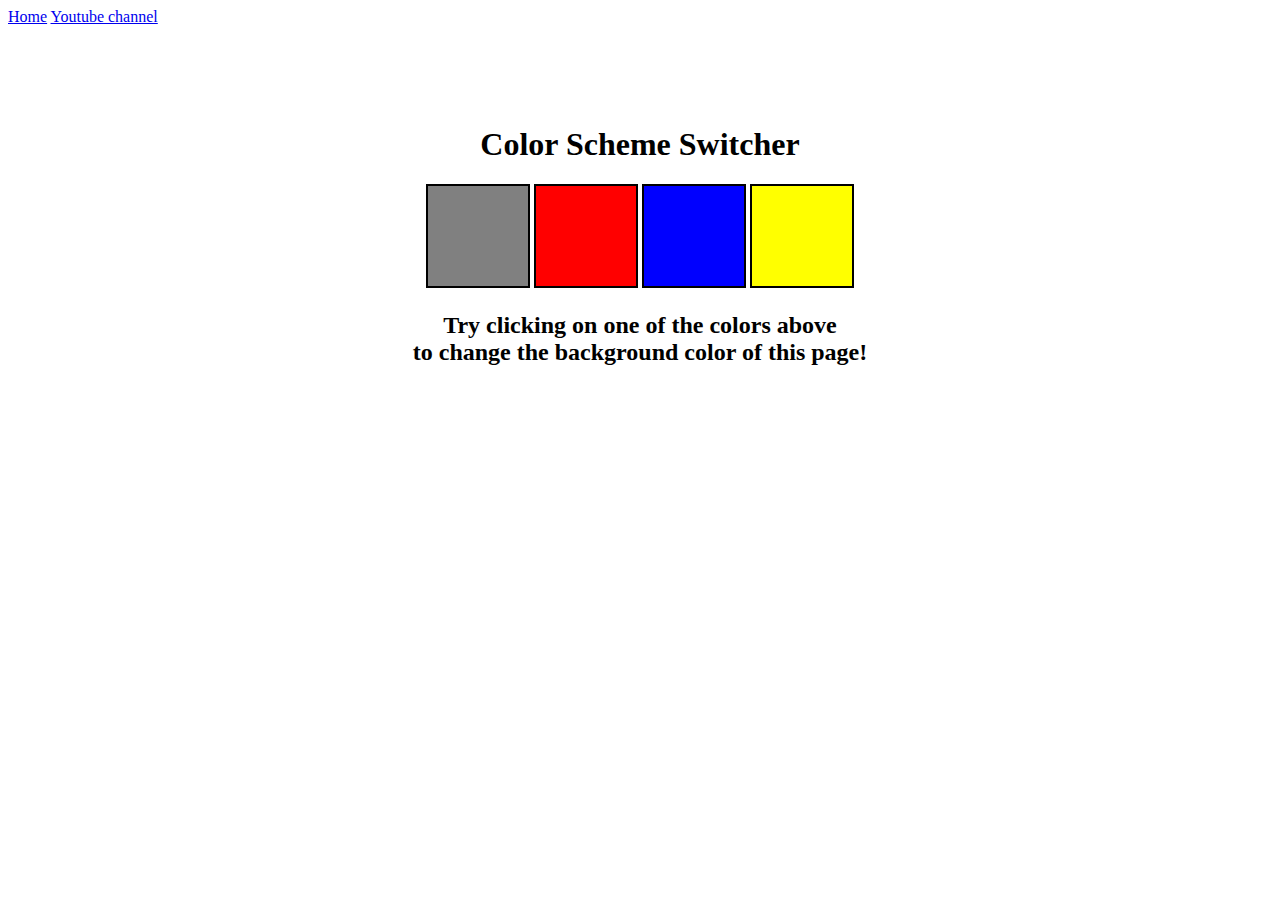
<file: 07_projects/1-ColorChanger/index.html>
<!DOCTYPE html>
<html lang="en">

<head>
    <meta charset="UTF-8" />
    <meta
        name="viewport"
        content="width=device-width, initial-scale=1.0"
    />
    <meta
        http-equiv="X-UA-Compatible"
        content="ie=edge"
    />
    <link
        rel="stylesheet"
        href="./style.css"
    />
    <title>JavaScript Background Color Switcher</title>
</head>

<body>
    <nav>
        <a
            href="/"
            aria-current="page"
        >Home</a>
        <a
            target="_blank"
            href="https://www.youtube.com/@chaiaurcode"
        >Youtube channel</a>
    </nav>
    <div class="canvas">
        <!-- <a
        style="
          background-color: #fff;
          padding: 10px 30px;
          border-radius: 8px;
          color: #212121;
          text-decoration: none;
          border: 2px solid #212121;
        "
        href="../index.html"
        >Back to Home Page</a
      > -->
        <h1>Color Scheme Switcher</h1>
        <span
            class="button"
            id="grey"
        ></span>
        <span
            class="button"
            id="red"
        ></span>
        <span
            class="button"
            id="blue"
        ></span>
        <span
            class="button"
            id="yellow"
        ></span>
        <h2>
            Try clicking on one of the colors above
            <span>to change the background color of this page!</span>
        </h2>
    </div>
    <script src="./script.js"></script>
</body>

</html>
</file>
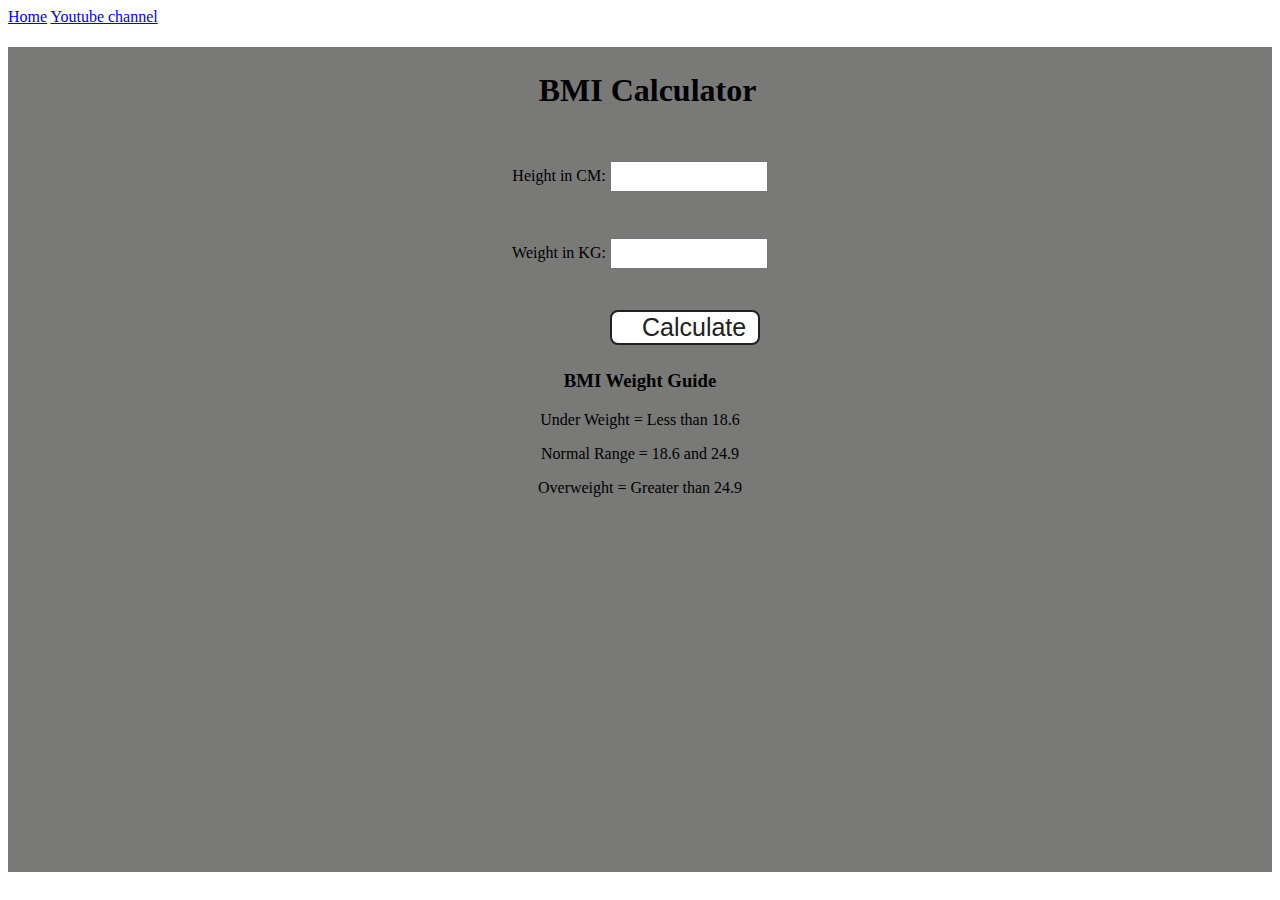
<file: 07_projects/2-BMICalculator/index.html>
<!DOCTYPE html>
<html lang="en">

<head>
  <meta charset="UTF-8" />
  <meta
    name="viewport"
    content="width=device-width, initial-scale=1.0"
  />
  <meta
    http-equiv="X-UA-Compatible"
    content="ie=edge"
  />
  <link
    rel="stylesheet"
    href="./style.css"
  />
  <title>BMI Calculator</title>
</head>

<body>
  <nav>
    <a
      href="/"
      aria-current="page"
    >Home</a>
    <a
      target="_blank"
      href="https://www.youtube.com/@chaiaurcode"
    >Youtube channel</a>
  </nav>
  <div class="container">
    <h1>BMI Calculator</h1>
    <form>
      <p>
        <label>Height in CM: </label>
        <input
          type="text"
          id="height"
        />
      </p>
      <p>
        <label>Weight in KG: </label>
        <input
          type="text"
          id="weight"
        />
      </p>
      <button>Calculate</button>
      <div id="results"></div>
      <div id="weight-guide">
        <h3>BMI Weight Guide</h3>
        <p>Under Weight = Less than
          18.6</p>
        <p>Normal Range = 18.6 and
          24.9</p>
        <p>Overweight = Greater than
          24.9</p>
      </div>
    </form>
  </div>
</body>
<script src="./script.js"></script>

</html>
</file>
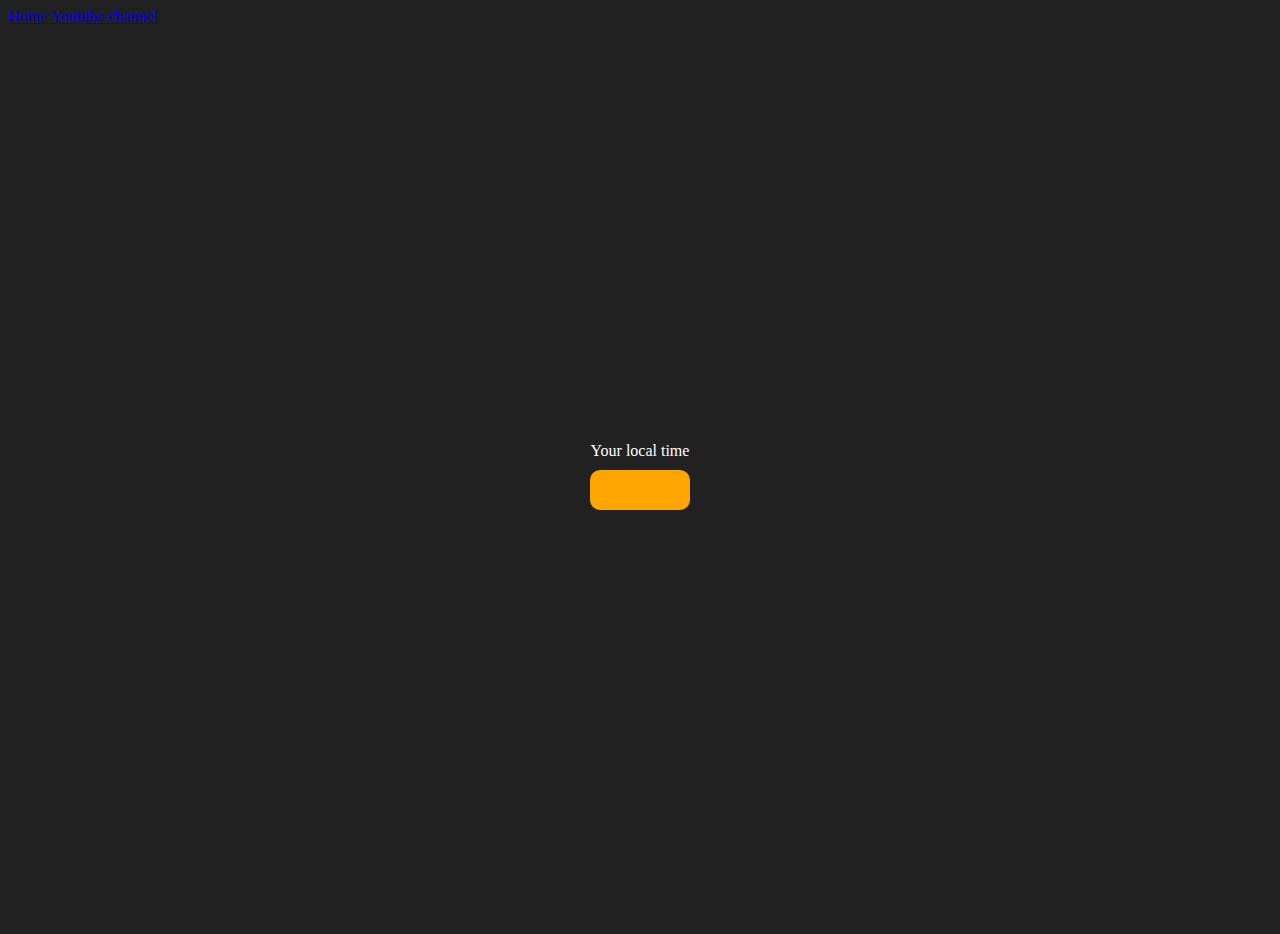
<file: 07_projects/3-digitalClock/index.html>
<!DOCTYPE html>
<html lang="en">

<head>
    <meta charset="UTF-8" />
    <meta
        name="viewport"
        content="width=device-width, initial-scale=1.0"
    />
    <meta
        http-equiv="X-UA-Compatible"
        content="ie=edge"
    />
    <link
        rel="stylesheet"
        type="text/css"
        href="./styles.css"
    />
    <title>Your Local Time</title>
</head>

<body>
    <nav>
        <a
            href="/"
            aria-current="page"
        >Home</a>
        <a
            target="_blank"
            href="https://www.youtube.com/@chaiaurcode"
        >Youtube channel</a>
    </nav>
    <div class="center">
        <div id="banner"><span>Your local time</span></div>
        <div id="clock"></div>
    </div>
    <script src="./script.js"></script>
</body>

</html>
</file>
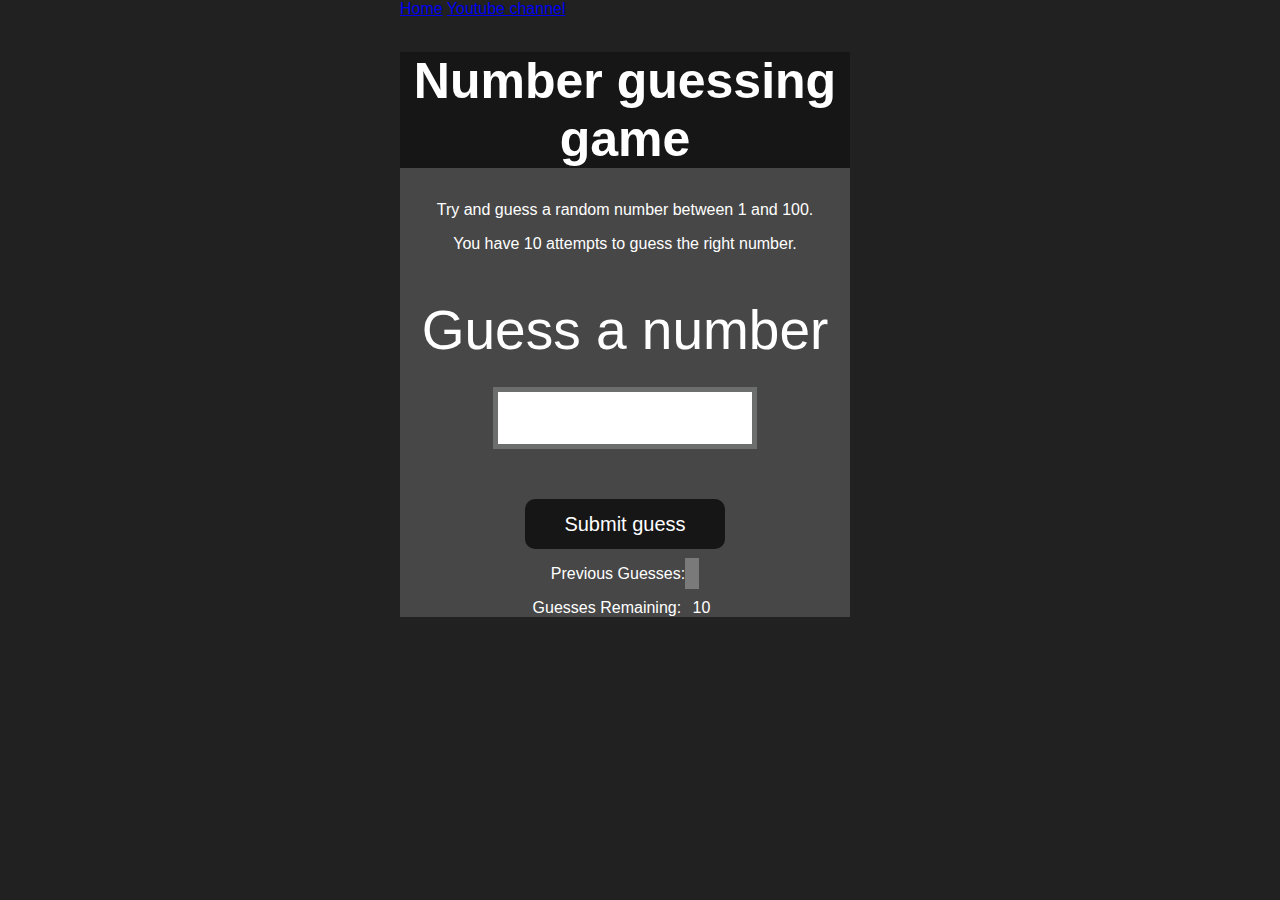
<file: 07_projects/4-GuessTheNumber/index.html>
<!DOCTYPE html>
<html lang="en">

<head>
    <meta charset="UTF-8">
    <meta
        name="viewport"
        content="width=device-width, initial-scale=1.0"
    >
    <meta
        http-equiv="X-UA-Compatible"
        content="ie=edge"
    >
    <title>Number Guessing Game</title>
    <link
        rel="stylesheet"
        href="./style.css"
    >

</head>

<body style="background-color:#212121; color:#fff;">
    <nav>
        <a
            href="/"
            aria-current="page"
        >Home</a>
        <a
            target="_blank"
            href="https://www.youtube.com/@chaiaurcode"
        >Youtube channel</a>
    </nav>

    <div id="wrapper">
        <h1>Number guessing game</h1>
        <p>Try and guess a random number between 1 and 100.</p>
        <p>You have 10 attempts to guess the right number.</p>
        </br>
        <form class="form">
            <label2
                for="guessField"
                id="guess"
            >Guess a number</label>
                <input
                    type="text"
                    id="guessField"
                    class="guessField"
                >
                <input
                    type="submit"
                    id="subt"
                    value="Submit guess"
                    class="guessSubmit"
                >
        </form>

        <div class="resultParas">
            <p>Previous Guesses: <span class="guesses"></span></p>
            <p>Guesses Remaining: <span class="lastResult">10</span></p>
            <p class="lowOrHi"></p>
        </div>
    </div>
    <script src="./script.js"></script>
</body>

</html>
</file>
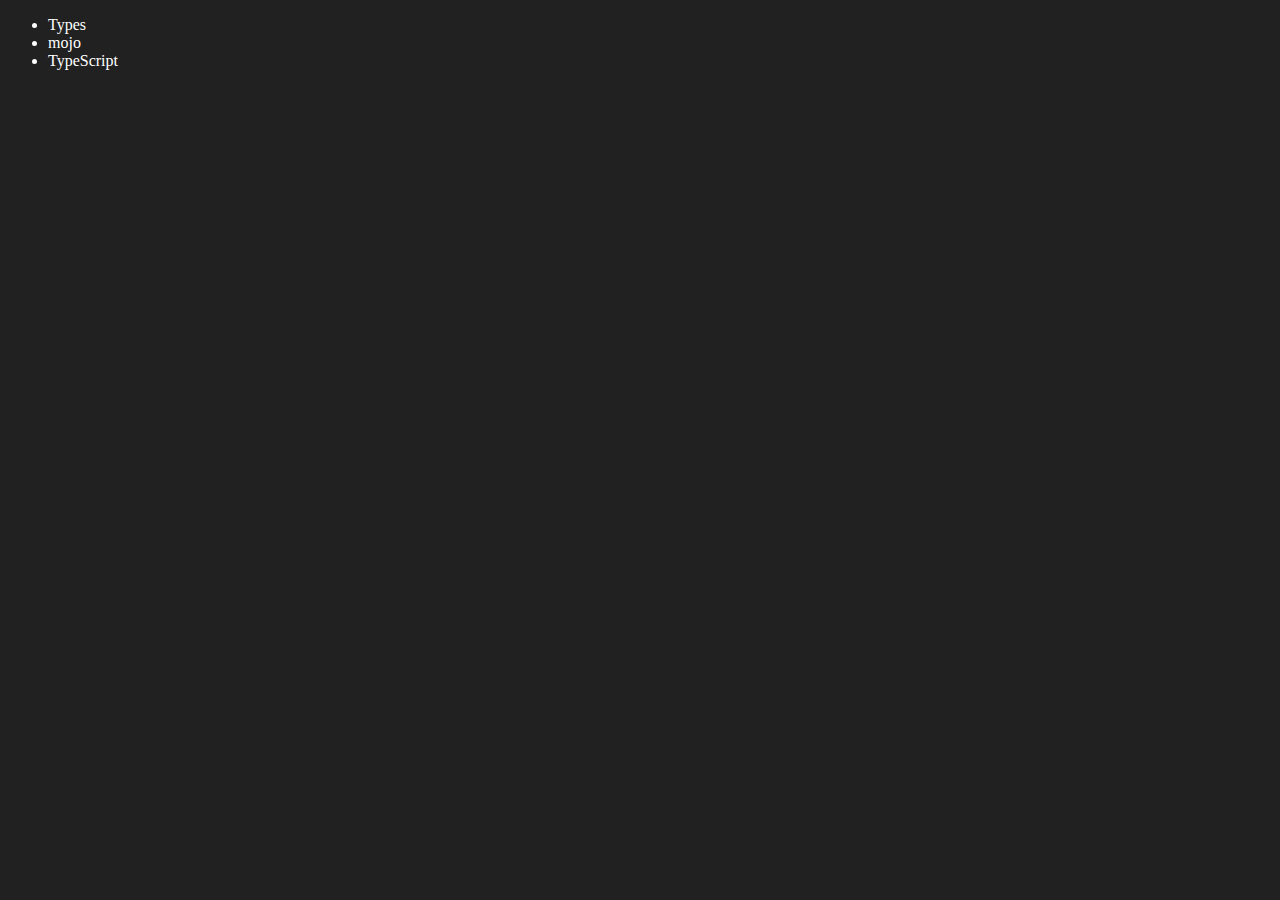
<file: 06_dom/four.html>
<!DOCTYPE html>
<html lang="en">

<head>
    <meta charset="UTF-8">
    <meta
        name="viewport"
        content="width=device-width, initial-scale=1.0"
    >
    <title>Edit & Remove Elements</title>
</head>

<body style="background-color: #212121;color: #fff;">
    <ul class="language">
        <li>JavaScript</li>
    </ul>
</body>

<script>

    // const addList = document.createElement("li");
    // const addPython = document.createTextNode("python");
    // addList.appendChild(addPython);
    // document.body.appendChild(addList)


    // unoptimized 
    function addLanguage(langName) {
        const li = document.createElement("li");
        li.innerHTML = `${langName}`;
        document.querySelector(".language").appendChild(li);
    }
    addLanguage("python");//Traversing Everytime whole list(not optimized)
    addLanguage("TypeScript");

    // optimized ( Recommended )
    function addOptiLanguage(langName) {
        const li = document.createElement("li");
        li.appendChild(document.createTextNode(langName));
        document.querySelector(".language").appendChild(li);
    }
    addOptiLanguage("golang");

    //Edit(replace)

    const secondLang = document.querySelector("li:nth-child(2)");
    // secondLang.innerHTML = "Mojo"; //unoptimized
    const newLi = document.createElement("li");//optimized
    newLi.textContent = "mojo";
    secondLang.replaceWith(newLi);

    // Edit(other way)
    const firstLang = document.querySelector("li:first-child");
    firstLang.outerHTML = "<li>Types</li>";


    // remove
    const lastLang = document.querySelector("li:last-child");
    lastLang.remove();


</script>

</html>
</file>
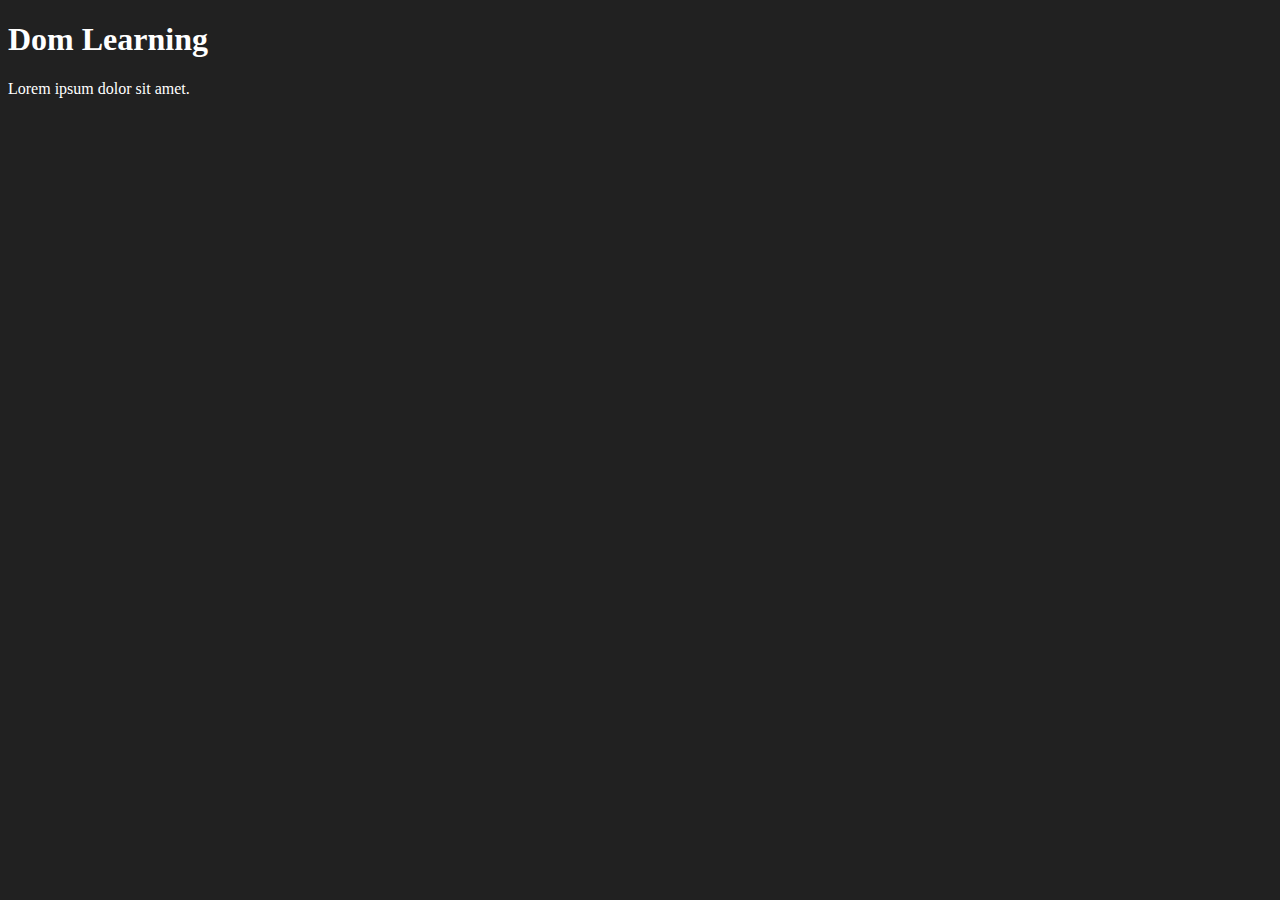
<file: 06_dom/one.html>
<!-- pagetype (document type) -->
<!DOCTYPE html>
<html lang="en">

<!-- html k 2 childs hai head aur body -->

<!-- head k andar meta aur title childs hote hai -->
<!-- title k andr text node h  -->
<!-- meta k andr srf attribute h -->

<head>
    <meta charset="UTF-8">
    <meta
        name="viewport"
        content="width=device-width, initial-scale=1.0"
    >
    <title>Dom Manipulation</title>
    <style>
        .bg-black {
            background-color: #212121;
            color: #fff;
        }
    </style>
</head>

<!-- h1 k andr text node h -->
<!-- p k andr text node h -->

<body class="bg-black">
    <div>
        <h1
            class="heading"
            id="title"
        >Dom Learning</h1>
        <p>Lorem ipsum dolor sit amet.</p>
    </div>
</body>
<script>
    // querySelectorAll returns an NodeList which contains forEach()----returns list
    // getElementsByClassName returns an HtmlCollection which does not contains any looping function----returns list
    // U can convert to array using --- Array.from(tag)
    // innerText shows only visible text not the hidden
    // textContent shows all visible text hidden also
    // innerHTML shows all text and child tags and text also
    // document.querySelector('') here u can grab using all css selectors----return element
    // document.getElementsById -----returns element
</script>

</html>
</file>
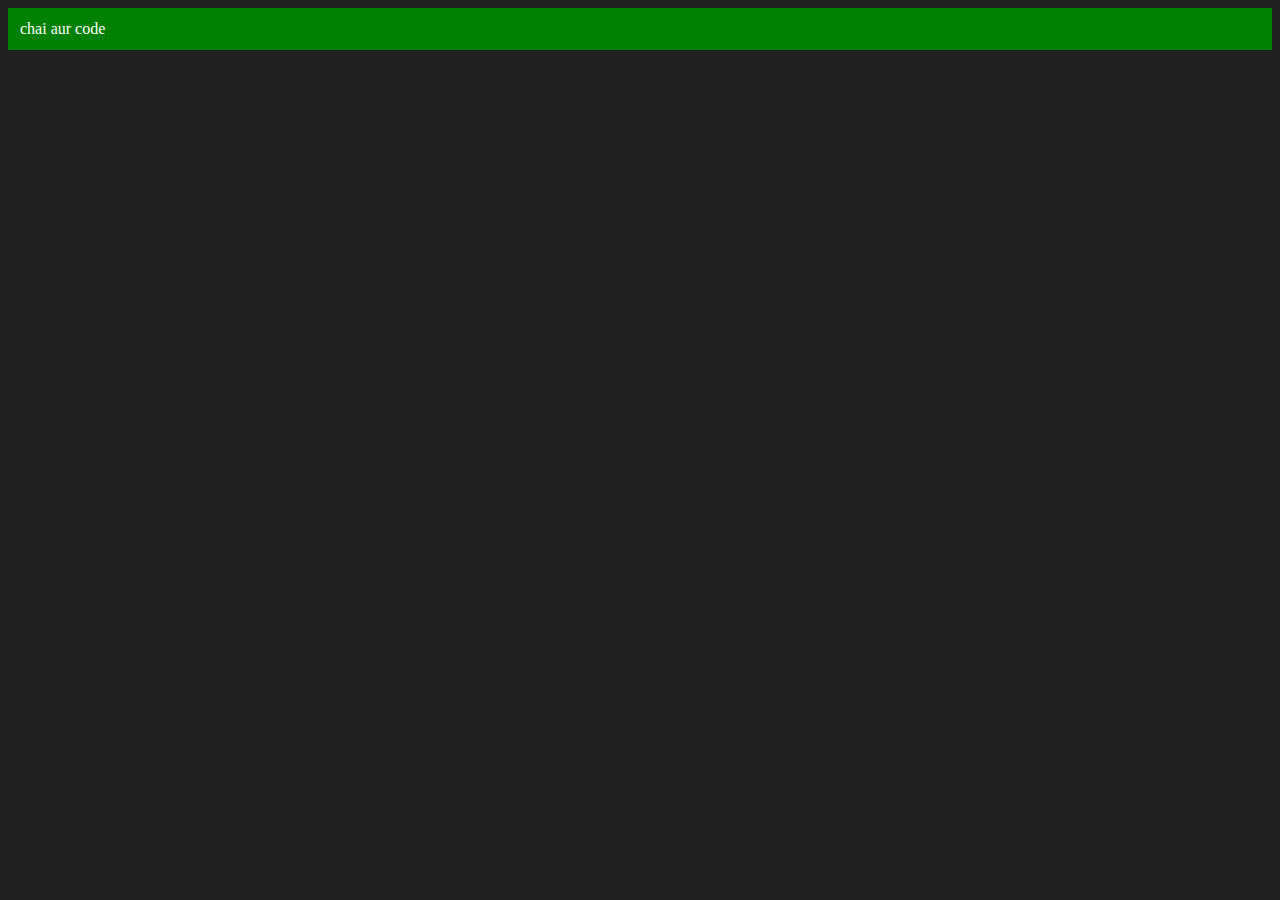
<file: 06_dom/three.html>
<!DOCTYPE html>
<html lang="en">

<head>
    <meta charset="UTF-8">
    <meta
        name="viewport"
        content="width=device-width, initial-scale=1.0"
    >
    <title>Create Elements</title>
</head>

<body style="background-color: #212121;color: #fff;">

</body>

<script>
    const div = document.createElement('div');
    div.className = 'main'
    div.id = Math.round(Math.random() * 10 + 1);
    div.setAttribute("title", "generated title");//optimized
    div.style.backgroundColor = "green";
    div.style.padding = "12px";
    // div.innerText = 'chai aur code';//overrides(not preferable)
    const addText = document.createTextNode("chai aur code");//optimized (preferable)
    div.appendChild(addText);
    document.body.appendChild(div);
    console.log(div);
</script>

</html>
</file>
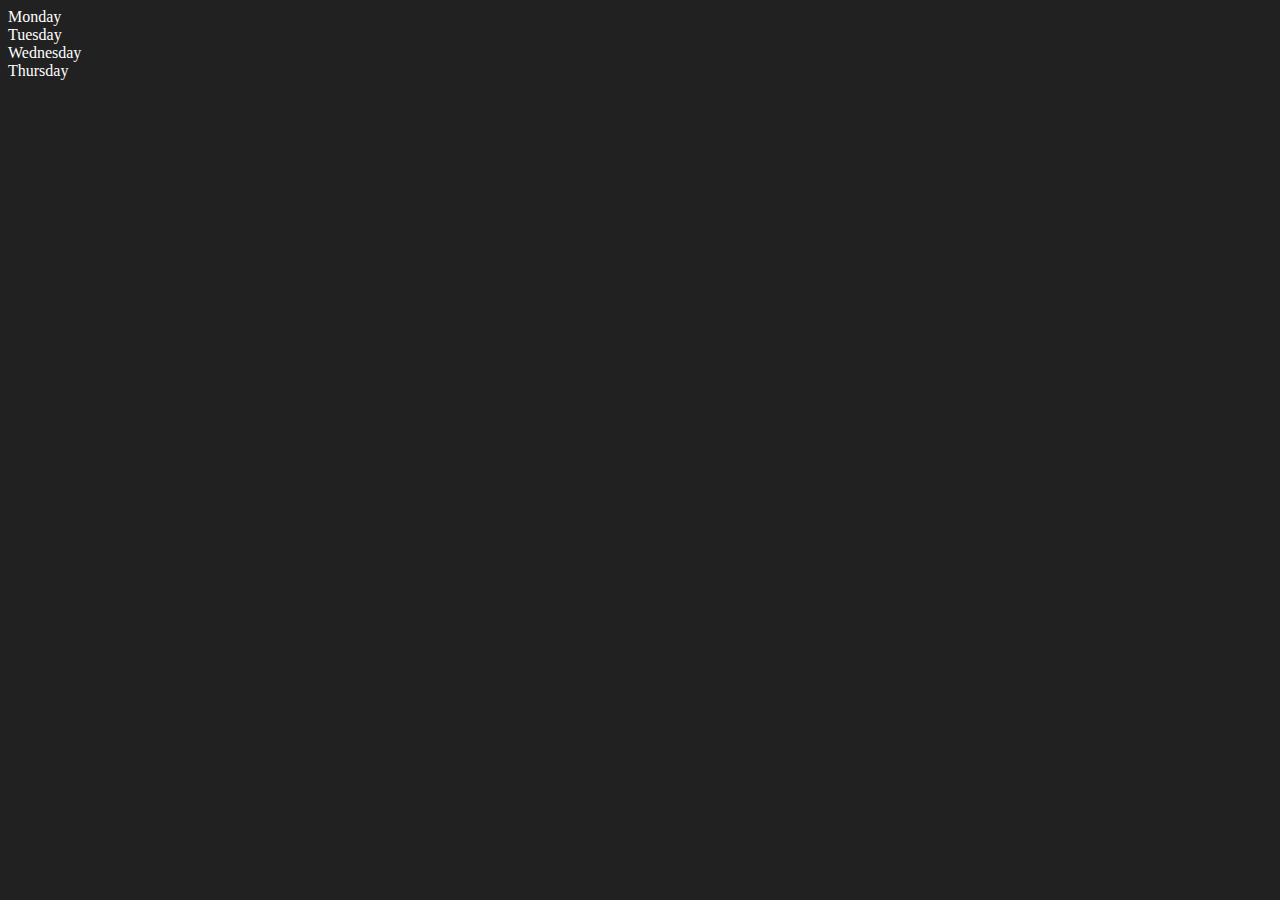
<file: 06_dom/two.html>
<!DOCTYPE html>
<html lang="en">

<head>
    <meta charset="UTF-8">
    <meta
        name="viewport"
        content="width=device-width, initial-scale=1.0"
    >
    <title>Parent and child</title>
</head>

<body style="background-color: #212121;color: #fff;">
    <div class="parent">
        <div class="day">Monday</div>
        <div class="day">Tuesday</div>
        <div class="day">Wednesday</div>
        <div class="day">Thursday</div>
    </div>

</body>

<script>
    const parent = document.querySelector(".parent")
    // console.log(parent.children);//returns HTML Collection
    // console.log(parent.children[1].innerHTML);//returns HTML Collection

    // for (let i = 0; i < parent.children.length; i++) {
    //     console.log(parent.children[i].innerHTML);
    // }
    // parent.children[1].style.color = "orange";
    // console.log(parent.firstElementChild.innerHTML);
    // console.log(parent.lastElementChild.innerHTML);

    const dayOne = document.querySelector(".day")
    // console.log(dayOne);
    // console.log(dayOne.parentElement);
    // console.log(dayOne.nextElementSibling);

    console.log("NODES--", parent.childNodes);
</script>

</html>
</file>
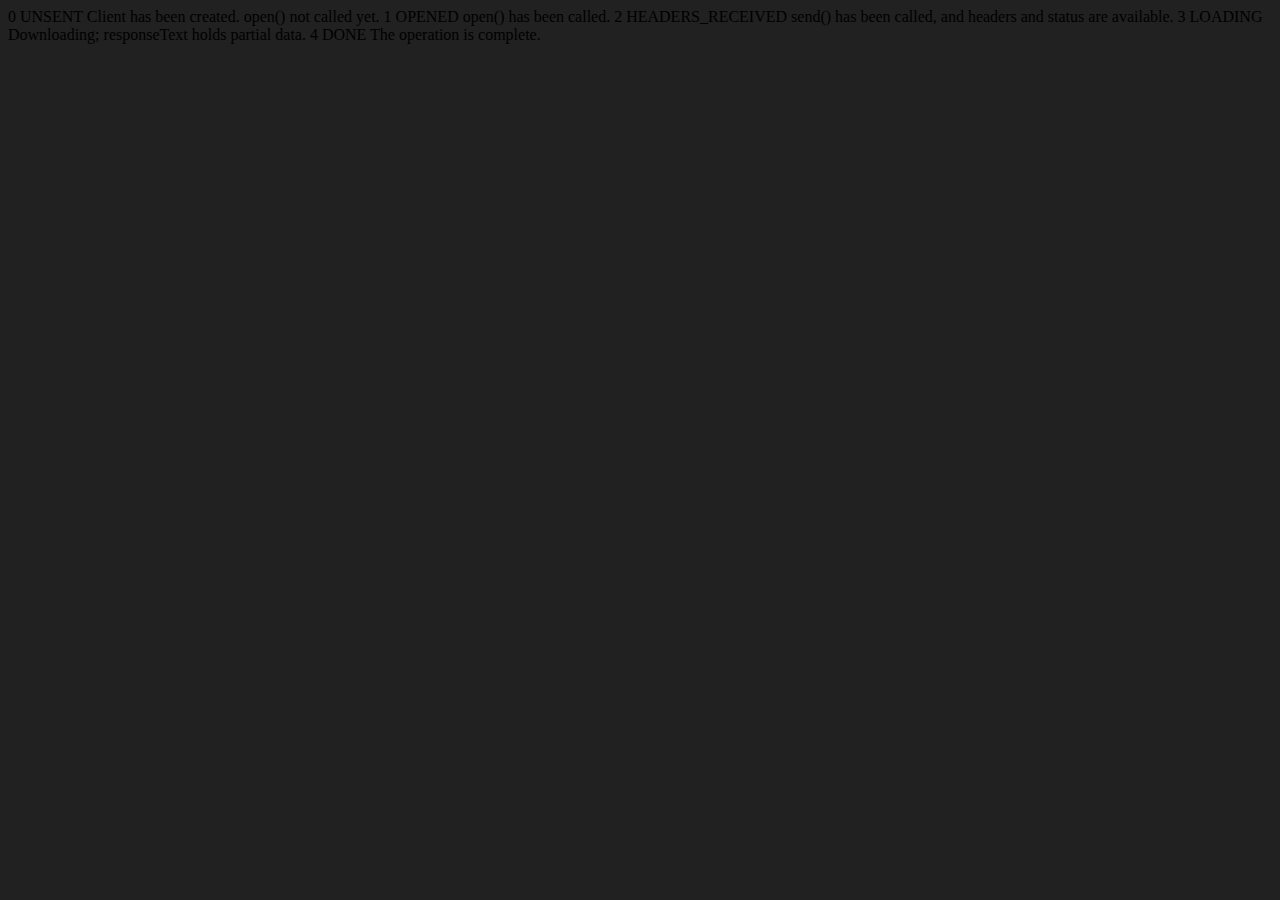
<file: 09_advance_one/ApiRequest.html>
<!DOCTYPE html>
<html lang="en">

<head>
    <meta charset="UTF-8">
    <meta
        name="viewport"
        content="width=device-width, initial-scale=1.0"
    >
    <title>Document</title>
</head>

<body style="background-color: #212121;">
    0 UNSENT Client has been created. open() not called yet.
    1 OPENED open() has been called.
    2 HEADERS_RECEIVED send() has been called, and headers and status are available.
    3 LOADING Downloading; responseText holds partial data.
    4 DONE The operation is complete.
</body>
<script>
    const requestUrl = 'https://api.github.com/users/hiteshchoudhary'
    const xhr = new XMLHttpRequest();
    xhr.open('GET', requestUrl)
    xhr.onreadystatechange = function () {
        console.log(xhr.readyState);
        if (xhr.readyState === 4) {
            const data = JSON.parse(this.responseText)
            console.log(typeof data);
            console.log(data.followers);
        }
    }
    xhr.send();
</script>

</html>
</file>
<file: 07_projects/1-ColorChanger/style.css>
html {
    margin: 0;
}

span {
    display: block;
}

.canvas {
    margin: 100px auto 100px;
    width: 80%;
    text-align: center;
}

.button {
    width: 100px;
    height: 100px;
    border: solid black 2px;
    display: inline-block;
}

#grey {
    background: grey;
}

#red {
    background: red;
}

#blue {
    background: blue;
}

#yellow {
    background: yellow;
}
</file>
<file: 07_projects/2-BMICalculator/style.css>
.container {
    /* width: 575px; */
    height: 825px;
    text-align: center;
    background-color: #797978;
}

#height,
#weight {
    width: 150px;
    height: 25px;
    margin-top: 30px;
}

#weight-guide {
    text-align: center;
    margin-top: 25px;
}

#results {
    font-size: 35px;
    margin-left: 90px;
    margin-top: 20px;
    color: rgb(241, 241, 241);
}

button {
    width: 150px;
    height: 35px;
    margin-left: 90px;
    margin-top: 25px;
    background-color: #fff;
    padding: 1px 30px;
    border-radius: 8px;
    color: #212121;
    text-decoration: none;
    border: 2px solid #212121;

    font-size: 25px;
}

h1 {
    padding-left: 15px;
    padding-top: 25px;

}
</file>
<file: 07_projects/3-digitalClock/styles.css>
body {
    background-color: #212121;
    color: #fff;
}

.center {
    display: flex;
    height: 100vh;
    justify-content: center;
    align-items: center;
    flex-direction: column;
}

#clock {
    font-size: 40px;
    background-color: orange;
    padding: 20px 50px;
    margin-top: 10px;
    border-radius: 10px;
}
</file>
<file: 07_projects/4-GuessTheNumber/style.css>
html {
    font-family: sans-serif;
}

body {
    width: 400px;
    max-width: 750px;
    min-width: 480px;
    margin: 0 auto;
    background-color: #212121;
}

.lastResult {
    color: white;
    padding: 7px;
}

.guesses {
    color: white;
    padding: 7px;
}

button {
    background-color: #141414;
    color: #fff;
    width: 250px;
    height: 50px;
    border-radius: 25px;
    font-size: 30px;
    border-style: none;
    margin-top: 30px;
    /* margin-left: 50px; */
}

#subt {
    background-color: #161616;
    color: #ffffff;
    width: 200px;
    height: 50px;
    border-radius: 10px;
    font-size: 20px;
    border-style: none;
    margin-top: 50px;
    /* margin-left: 75px; */
}

#guessField {
    color: #000;
    width: 250px;
    height: 50px;
    font-size: 30px;
    border-style: none;
    margin-top: 25px;

    /* margin-left: 50px; */
    border: 5px solid #6c6d6d;
    text-align: center;
}

#guess {
    font-size: 55px;
    /* margin-left: 90px; */
    margin-top: 120px;
    color: #fff;
}

.guesses {
    background-color: #7a7a7a;
}

#wrapper {
    box-sizing: border-box;
    text-align: center;
    width: 450px;
    /* height: 550px; */
    background-color: #474747;
    color: #fff;
    font-size: 25px;
}

h1 {
    background-color: #161616;

    color: #fff;
    text-align: center;
}

p {
    font-size: 16px;
    text-align: center;
}
</file>
